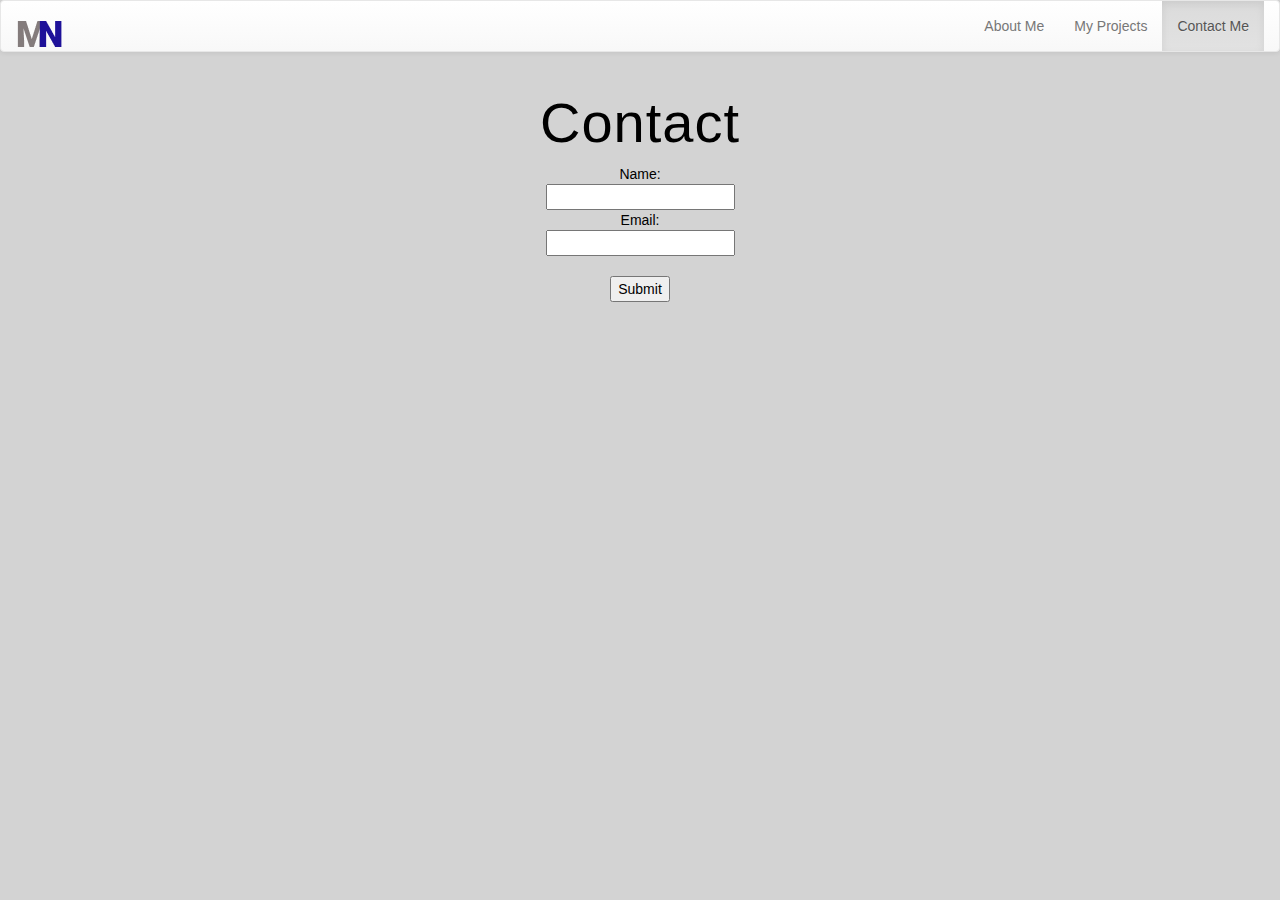
<file: contact.html>
<!DOCTYPE html>
<html lang="en">

<head>
    <meta charset="utf-8">
    <meta http-equiv="X-UA-Compatible" content="IE=edge">
    <meta name="viewport" content="width=device-width, initial-scale=1">
    <!-- CSS Section -->
    <link rel="stylesheet" href="Scripts/lib/bootstrap/dist/css/bootstrap.min.css">
    <link rel="stylesheet" href="Scripts/lib/bootstrap/dist/css/bootstrap-theme.min.css">
    <link rel="stylesheet" href="Scripts/lib/font-awesome/css/font-awesome.min.css">
    <link rel="stylesheet" href="Content/app1.css">
    <title>Matthew Norton</title>
</head>

<body>

    <nav class="navbar navbar-default">
        <div class="container-fluid">
            <!-- Brand and toggle get grouped for better mobile display -->
            <div class="navbar-header">
                <button type="button" class="navbar-toggle collapsed" data-toggle="collapse" data-target="#bs-example-navbar-collapse-1"
                aria-expanded="false">
                    <span class="sr-only">Toggle navigation</span>
                    <span class="icon-bar"></span>
                    <span class="icon-bar"></span>
                    <span class="icon-bar"></span>
                </button>
                <a class="navbar-brand" href="index.html"><img src="Assets/images/logo.png"></a>
            </div>

            <!-- Collect the nav links, forms, and other content for toggling -->
            <div class="collapse navbar-collapse" id="bs-example-navbar-collapse-1">

                <ul class="nav navbar-nav navbar-right">
                    <li><a href="index.html">About Me</a></li>
                    <li><a href="MyProjects.html">My Projects</a></li>
                    <li class="active"><a href="Contact.html">Contact Me</a></li>

                </ul>
            </div>
            <!-- /.navbar-collapse -->
        </div>
        <!-- /.container-fluid -->
    </nav>

    <main class="container" id="mainContent">

        <h1>Contact</h1>
        <form action="index.html">
            Name:
            <br>
            <input type="text" name="Name">
            <br> Email:
            <br>
            <input type="text" name="Email">
            <br>
            <br>
            <input type="submit" value="Submit">
        </form>

    </main>


    <!-- JavaScript Section -->
    <script src="Scripts/lib/jquery/dist/jquery.min.js"></script>
    <script src="Scripts/lib/bootstrap/dist/js/bootstrap.min.js"></script>
    <script src="Scripts/lib/EaselJS/lib/easeljs-0.8.2.min.js"></script>
    <script src="Scripts/lib/TweenJS/lib/tweenjs-0.6.2.min.js"></script>
    <script src="Scripts/lib/SoundJS/lib/soundjs-0.6.2.min.js"></script>
    <script src="Scripts/lib/PreloadJS/lib/preloadjs-0.6.2.min.js"></script>
</body>

</html>
</file>
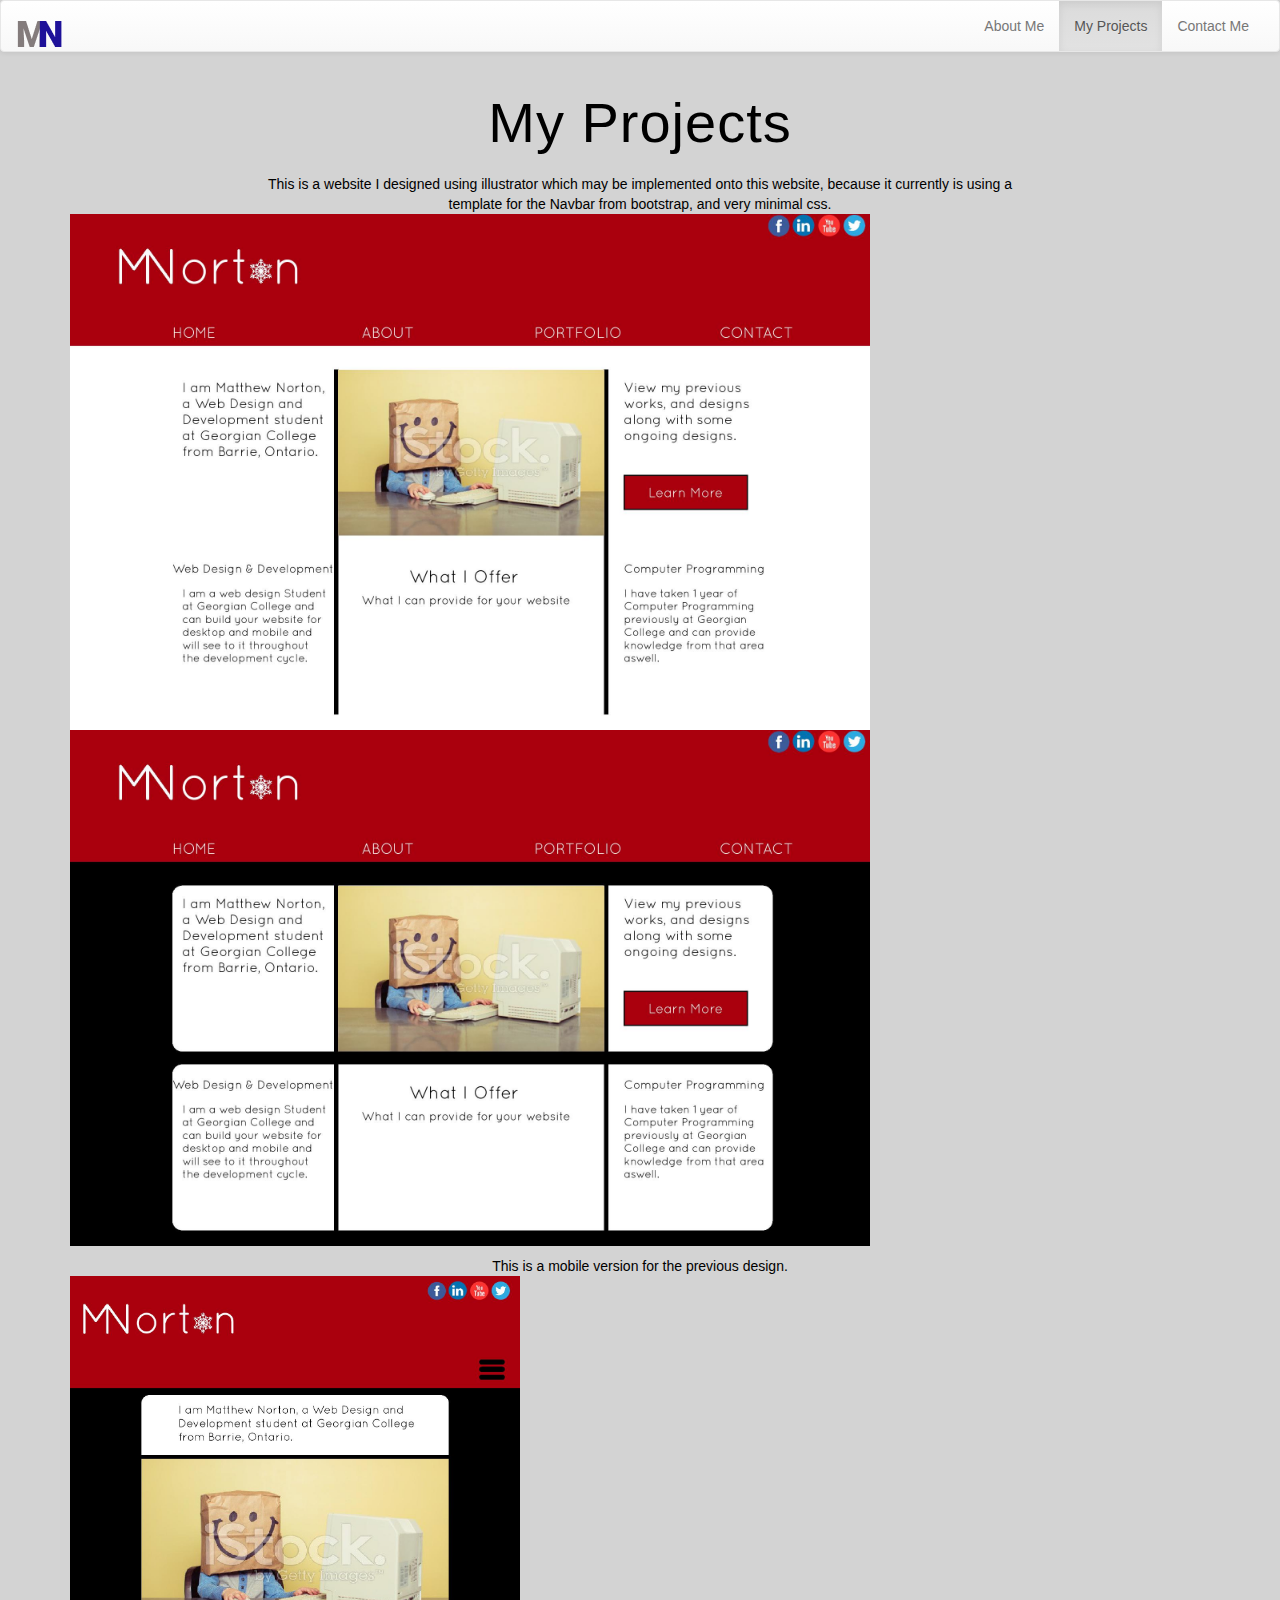
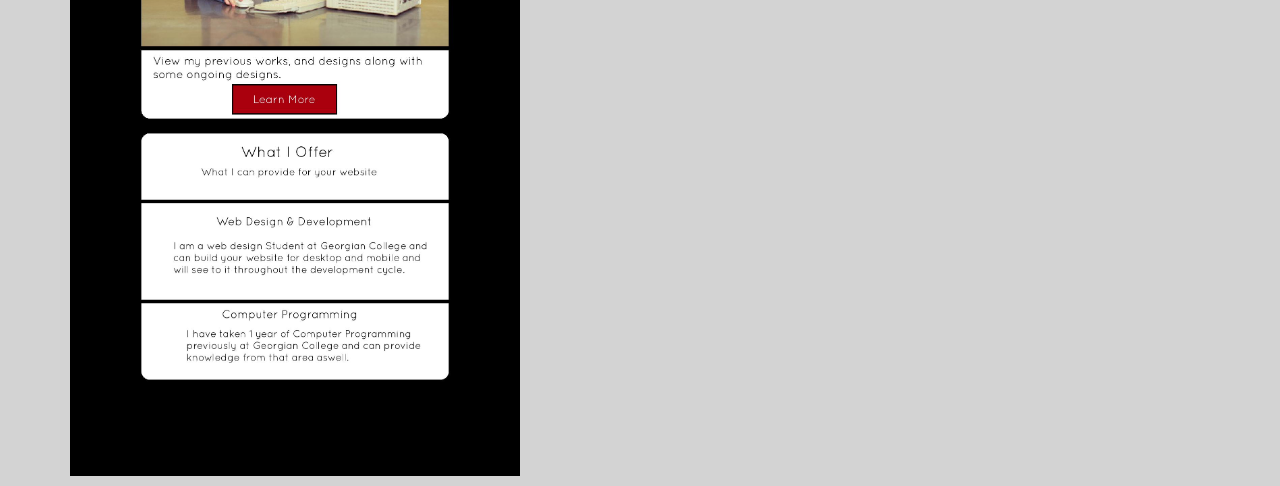
<file: projects.html>
<!DOCTYPE html>
<html lang="en">

<head>
    <meta charset="utf-8">
    <meta http-equiv="X-UA-Compatible" content="IE=edge">
    <meta name="viewport" content="width=device-width, initial-scale=1">
    <!-- CSS Section -->
    <link rel="stylesheet" href="Scripts/lib/bootstrap/dist/css/bootstrap.min.css">
    <link rel="stylesheet" href="Scripts/lib/bootstrap/dist/css/bootstrap-theme.min.css">
    <link rel="stylesheet" href="Scripts/lib/font-awesome/css/font-awesome.min.css">
    <link rel="stylesheet" href="Content/app1.css">
    <title>Matthew Norton</title>
</head>

<body>

    <nav class="navbar navbar-default">
        <div class="container-fluid">
            <!-- Brand and toggle get grouped for better mobile display -->
            <div class="navbar-header">
                <button type="button" class="navbar-toggle collapsed" data-toggle="collapse" data-target="#bs-example-navbar-collapse-1"
                aria-expanded="false">
                    <span class="sr-only">Toggle navigation</span>
                    <span class="icon-bar"></span>
                    <span class="icon-bar"></span>
                    <span class="icon-bar"></span>
                </button>
                <a class="navbar-brand" href="index.html"><img src="Assets/images/logo.png"></a>
            </div>

            <!-- Collect the nav links, forms, and other content for toggling -->
            <div class="collapse navbar-collapse" id="bs-example-navbar-collapse-1">

                <ul class="nav navbar-nav navbar-right">
                    <li><a href="index.html">About Me</a></li>
                    <li class="active"><a href="MyProjects.html">My Projects</a></li>
                    <li><a href="Contact.html">Contact Me</a></li>

                </ul>
            </div>
            <!-- /.navbar-collapse -->
        </div>
        <!-- /.container-fluid -->
    </nav>

    <main class="container" id="mainContent">

        <h1>My Projects</h1>
        <p id="ParagraphProjects"></p>
        <img src="Assets/images/Website1.jpg" width="800" height="516">
        <br>
        <img src="Assets/images/Website2.jpg" width="800" height="516">
        <br>
        <p id=ParagraphMobile></p>
        <img src="Assets/images/WebsiteMobile.jpg" width="450" height="800">
        <p></p>

    </main>



    <!-- JavaScript Section -->
    <script src="Scripts/lib/jquery/dist/jquery.min.js"></script>
    <script src="Scripts/lib/bootstrap/dist/js/bootstrap.min.js"></script>
    <script src="Scripts/lib/EaselJS/lib/easeljs-0.8.2.min.js"></script>
    <script src="Scripts/lib/TweenJS/lib/tweenjs-0.6.2.min.js"></script>
    <script src="Scripts/lib/SoundJS/lib/soundjs-0.6.2.min.js"></script>
    <script src="Scripts/lib/PreloadJS/lib/preloadjs-0.6.2.min.js"></script>
    <script src="Scripts/app3.js"></script>
</body>

</html>
</file>
<file: Content/app1.css>
body {
		margin: 0;
		padding: 0;
		font-family: Arial, Helvetica, sans-serif;
		color: black;
		background-color: lightgrey
}
header {
    padding-bottom: 25px;
    padding-top: 25px;}
h1{
	text-align:center;
    letter-spacing: 1px;
    color: black;
    font-size: 400%;
    
}
#canvas {
    border: 1px solid black;
}

p{
    padding-top: 10px;
    width:800px;
    text-align: center;
    margin: 0 auto;
}
form{
    text-align: center;
}
input{
    text-align: center;
}
img{
    float: center;
    text-align: center;
    
}
</file>
